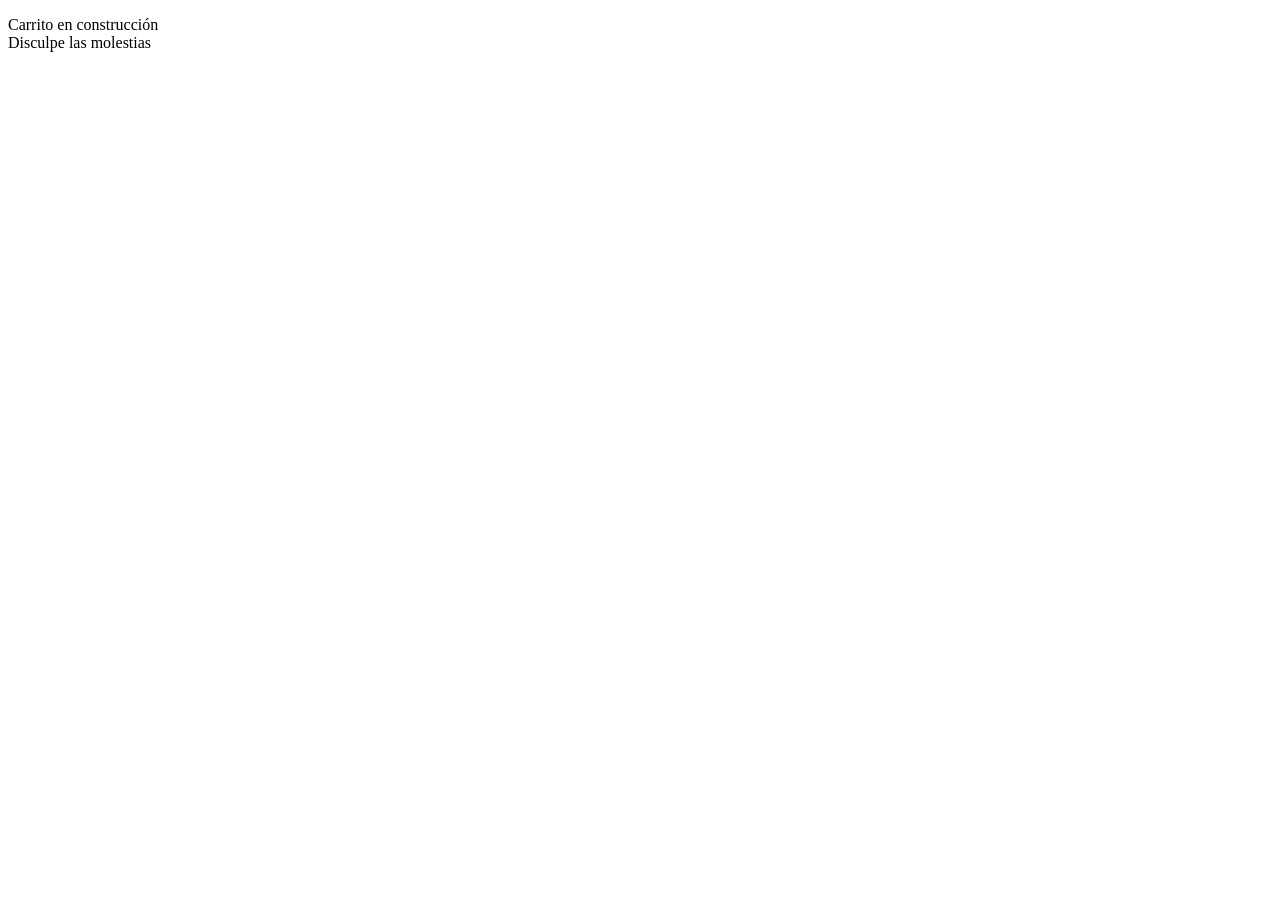
<file: FRONT END/pages/carrito.html>
<!DOCTYPE html>
<html lang="es">
<head>
    <meta charset="UTF-8">
    <meta name="viewport" content="width=device-width, initial-scale=1.0">
    <title>Carrito de compras</title>
</head>
<body>
    <p>Carrito en construcción <br>Disculpe las molestias</p>
</body>
</html>
</file>
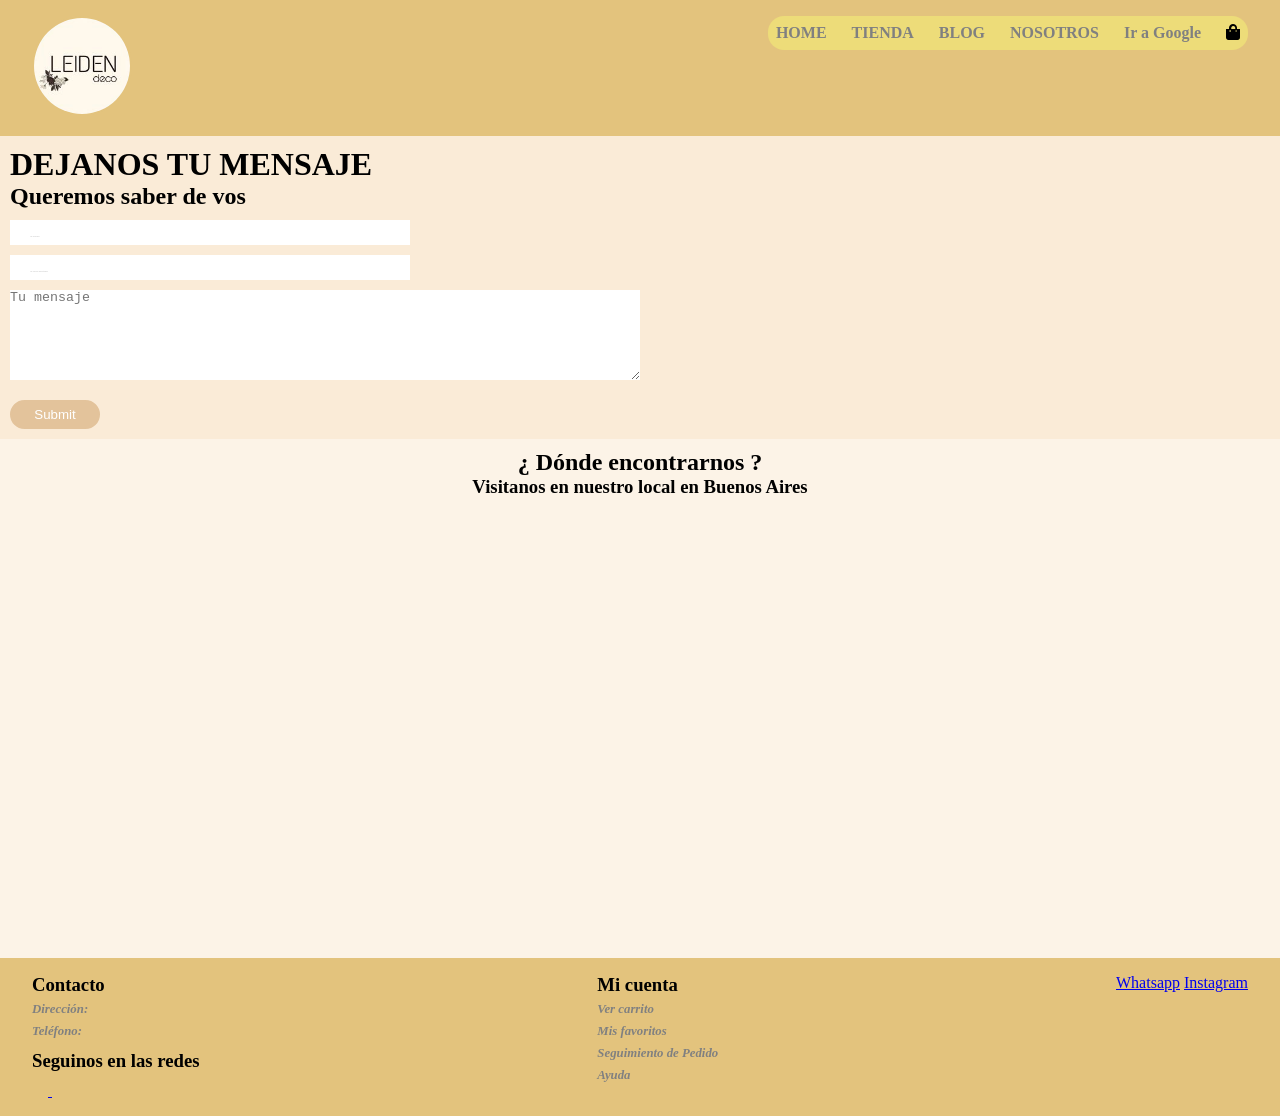
<file: FRONT END/pages/contacto.html>
<!DOCTYPE html>
<html lang="es">
<head>
    <meta charset="UTF-8">
    <meta name="viewport" content="width=device-width, initial-scale=1.0">
    <link rel="stylesheet" href="../style.css">
    <link rel="stylesheet" href="https://pro.fontawesome.com/releases/v5.10.0/css/all.css">
    <title>Leiden - Contacto</title>
</head>
<body>
    <header class="header">
        <nav class="navbar">
            <a href="../index.html">
                <img class="logo" src="../img/logo1.jpeg" alt="logo principal">
            </a>
            <div class="menu-container">
                <ul class="menu">
                    <li><a href="../index.html">HOME</a></li>
                    <li><a href="../pages/tienda.html">TIENDA</a></li>
                    <li><a href="">BLOG</a></li>
                    <li><a href="">NOSOTROS</a></li>
                    <li><a href="https://www.google.com.ar">Ir a Google</a></li>
                    <div class="carrito">
                        <li>
                            <a href="../pages/carrito.html">
                                <i class="fa fa-shopping-bag" aria-hidden="true"></i>
                            </a>
                        </li>
                    </div>
                </ul>
            </div>
            <!-- version responsive -->
            <div class="mobile">
                <i id="#" class="fas fa-outdent"></i>
                <a href="./pages/carrito.html">
                    <i class="fa fa-shopping-bag" aria-hidden="true"></i>
                </a>
            </div>
        </nav>
    </header>
    <main>
        <div class="contacto">
            <h1>DEJANOS TU MENSAJE</h1>
            <h2>Queremos saber de vos</h2>
            <form action="">  <!-- atributo action="" envía los datos a la misma página. Si se omite, el efecto es el mismo -->
                <label for="nombre"></label>
                <input type="text" placeholder="Tu nombre" >
                <label for="email"></label>
                <input type="email" placeholder="Tu correo electónico">
                <label for="texto"></label>
                <textarea name="" id="" placeholder="Tu mensaje"></textarea>
                <input type="submit" class="btn-news">
            </form>
        </div>
        <div class="ubicacion">
            <h2>¿ Dónde encontrarnos ?</h2>
            <h3>Visitanos en nuestro local en Buenos Aires</h3>
            <iframe src="https://www.google.com/maps/embed?pb=!1m18!1m12!1m3!1d26268.643024575147!2d-58.37775218623047!3d-34.61477100736113!2m3!1f0!2f0!3f0!3m2!1i1024!2i768!4f13.1!3m3!1m2!1s0x95bccac630121623%3A0x53386f2ac88991a9!2sTeatro%20Col%C3%B3n!5e0!3m2!1ses!2sar!4v1775601632412!5m2!1ses!2sar" width="600" height="450" style="border:0;" allowfullscreen="" loading="lazy" referrerpolicy="no-referrer-when-downgrade"></iframe>
        </div>
    </main>
    <footer class="footer">
        <div class="">
            <h3 class="enc-datos">Contacto<span class="datos"><br>Dirección:<br>Teléfono:<br></span></h3>
            <h3 class="enc-datos">Seguinos en las redes</h3>
            <div class="icono">
                <a href="https://web.whatsapp.com/">
                    <i class="fa fa-whatsapp" aria-hidden="true"></i>
                </a>
                <a href="https://www.instagram.com/leiden.deco">
                    <i class="fa fa-instagram" aria-hidden="true"></i>
                </a>
            </div>
        </div>
        <div>
            <h3 class="enc-datos">Mi cuenta<span class="datos"><br>Ver carrito<br>Mis favoritos<br>Seguimiento de Pedido<br>Ayuda<br></span></h3>
        </div>
        <div class="">
            <a href="https://web.whatsapp.com" target="_blank">Whatsapp</a>
            <a href="https://www.instagram.com/leiden.deco" target="_blank">Instagram</a>
        </div>
    </footer>
</body>
</html>
</file>
<file: FRONT END/style.css>
*{ /* Selector universal */
    margin: 0;
    padding: 0;
    box-sizing: border-box;
} /* quita  los márgenes por defecto del navegador */

.header {
    background-color: bisque;
    padding: 20p 0px 20px;
}

.navbar {
    display: flex;
    justify-content:space-between;
    align-items:start;
    padding: 16px 32px;
    background-color: rgb(227, 195, 125);
}

.logo {
    width: 100px; /* ancho del logo */
    height: 100px; /* altura del logo */
    border-radius: 50%;
    border: 2px solid rgb(227, 195, 125);
}

.menu {
    display: flex;
    list-style: none;
    background-color: rgb(237, 220, 121);
    padding: 8px;
    gap: 25px; /* separación entre items */
    border-radius: 16px;
}

.menu li a {
    color: gray;
    font-weight: bold;
    text-decoration: none; /* El subrayado es de los enlaces <a> (no viene de los <li>) por eso se aplica estilo sobre <a> */
}

.carrito li a {
    color: black;
}

.introduccion {
    background-color: antiquewhite;
    padding: 20px 10px;        
}

.introduccion-content {
   text-align: center;
   align-items: flex-end;       
}

.introduccion-content h2 {
   color: rgb(227, 195, 155);
   margin-bottom: 16px;
   font-size: 25px;
   font-style: italic;
}

.tags {
    color: grey;
    font-size: 18px;
    margin-top: 10px;
    padding: 10px;
    cursor: pointer;
}

.tag {
    display: inline-flex;
    padding: 4px 12px;
    background-color: rgb(237, 220, 121);
    margin-left: 10px;
    margin-right: 10px;
    border-radius: 16px;
    width: 30p;
}

#btn {
    background-color: rgb(227, 195, 155);
    padding: 6px 16px;
    border: 2px solid rgb(227, 195, 155);
    border-radius: 16px;
    margin-top: 16px;
    color: white;
    cursor: pointer;
    transition: background-color 0.3s; color: 0.3s;
}

#btn:hover {
    background-color: white;
    color: rgb(213, 172, 8);
}

.recursos {
    background-color: darkkhaki;
    padding: 20px 10px;
    text-align: center;
    margin-left: 1px;
    margin-right: 1px;
    border-radius: 10px;
}

.recursos h1 {
    margin-bottom: 20px;
    color: whitesmoke;
}

.tarjetas {
  margin-top: 20px;
}

.tarjeta {
    display: inline-block;
    vertical-align: top;
    width: 100%;
    max-width: 250px;
    height: 340px;
    margin: 1%;
    padding: 2rem;
    border: 2px solid rgb(184, 154, 6);
    border-radius: 15px;
    box-shadow: 0px 4px 12px bisque;
}

.tarjetas div:hover {
    box-shadow: 20px 20px 20px rgba(0, 0, 0, 0.15);
}

.tarjetas_tienda div:hover {
    box-shadow: 20px 20px 20px rgba(0, 0, 0, 0.15);
}

.destacado {
    width: 120px;
    height: 160px;
    border-radius: 8px;
}

.card-name {
    font-size: 1.4rem;
    font-weight: 700;
    color: #1a1a2e;
}

.card-producto {
    font-size: 0.85rem;
    color: #585e69;
    margin-top: 5px;
}

.card-precio {
    font-size: 1.6rem;
    font-weight: bold;
    color: #2b3139;
    line-height: 1.6;
    font-style: oblique;
    text-align: center;
    margin-top: 6px;
    margin-bottom: 20px;
}

.btn-compra {
    background-color: yellowgreen;
    color: whitesmoke;
    font-style: oblique;
    padding: 4px 12px;
    border: 2px solid yellowgreen;
    border-radius: 16px;
    cursor: pointer;
    transition: background 0.3s; color: 0.3s;
}

.btn-compra:hover {
    background-color: whitesmoke;
    color: yellowgreen;
}

.tarjeta-uno {
    background-color: rgba(240, 222, 600, 0.4);
    /* background-image: url(../img/Jabon_liquido.jpeg); */
}

.tarjeta-dos {
    background-color: rgba(250, 212, 400, 0.4);
}

.tarjeta-tres {
    background-color: rgba(260, 202, 200, 0.4);
}

.banner {
    display: flex;
    background-color: rgba(128, 128, 128, 0.4);
    align-items: center;
    justify-content: space-between;
}
.banner-img {
    /* background-image: url(img/velas/Vela-Breda_31.jpeg); */
    justify-content: flex-start;
    height: 20vh ;
}

.banner-txt {
    font-style: italic;
    padding-right: 20px;
    text-align: end;
}

.banner h2 {
    padding-bottom: 20px;
}

.newsletter {
    display: flex;
    justify-content: space-between;
    background-color: antiquewhite;
    padding: 20px 10px;
    gap: 15px; /* espacio entre elementos */
    align-items: center;        
}

.news {
    font-style: italic;
}

.promo {
    color: rgb(230, 115, 8);
    font-weight: bold;
}

.btn-news {
    background-color: rgb(227, 195, 155);
    padding: 5px 10px;
    border: 2px solid rgb(227, 195, 155);
    border-radius: 16px;
    margin-top: 16px;
    color: white;
    cursor: pointer;
    transition: background-color 0.3s; color: 0.3s;
    width: 90px;
}

.btn-news:hover {
background-color: white;
color: rgb(213, 172, 8);
}

input {
    display: block;
    width: 400px;
    padding: 5px 10px;
    border: none;
}

input::placeholder {
    color: rgba(128, 128, 128, 0.5);
    font-size: 2px;
    font-style: italic;
    padding: 5px 10px;
}

label {
    display: block;
    font-style: oblique;
    padding-right: 5px;
    padding: 5px 10px;
}

.footer {
    display: flex;
    justify-content:space-between;
    align-items:start;
    padding: 16px 32px;
    background-color: rgb(227, 195, 125);
}

.enc-datos {
    padding-bottom: 10px;
}

.datos {
    color: gray;
    font-size: 0.8rem;
    font-style: oblique;
}

.icono a i {
color: rgb(42, 165, 91);
}

.tarjetas_tienda {
  display: grid;
  grid-template-columns: repeat(3, auto);
  gap: 20px;
  padding: 10px;
}

.contacto {
    background-color: antiquewhite;
    padding: 10px 10px;
}

textarea {
    width: 50%;
    height: 90px;
    border: none;
    }

.ubicacion {
    background-color: rgba(250, 235, 215, 0.6);
    display: flex;
    flex-direction: column;
    align-items: center;
    padding: 10px;
}

.mobile {
    display: none;
    color: black;
}

/* Declaración de medias queries al final*/
@media (max-width: 768px) {
  /* Mostrar menú normal */
    .menu {
    display: none;
}
  /* Ocultar menú en versión mobile */
    .mobile {
        display: flex;
        justify-content: space-between;
        align-items: center;
    }
    .mobile a i {
        color: black;
        padding-left: 10px;
    }
    .newsletter {
        flex-direction: column;
        align-items: start;
    }
}

@media (max-width: 768px) {
    .tarjetas_tienda {
        display: flex;
        flex-wrap: wrap;
    }
}
</file>
